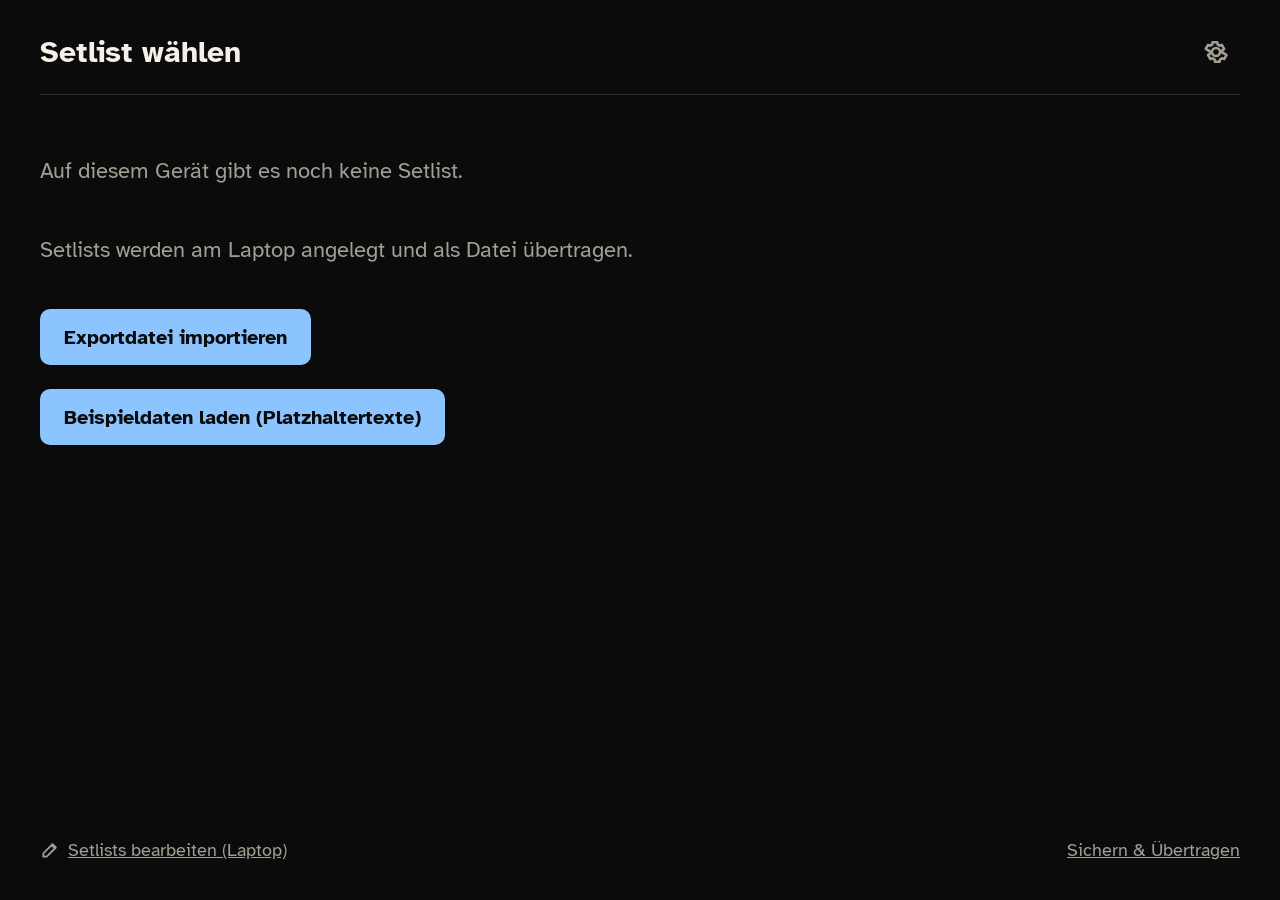
<file: index.html>
<!doctype html>
<html lang="de">
<head>
<meta charset="utf-8">
<meta name="viewport" content="width=device-width, initial-scale=1, viewport-fit=cover">
<meta name="apple-mobile-web-app-capable" content="yes">
<meta name="mobile-web-app-capable" content="yes">
<meta name="apple-mobile-web-app-status-bar-style" content="black">
<meta name="theme-color" content="#0b0b0c">
<title>Setlist-Tool</title>
<link rel="manifest" href="manifest.webmanifest">
<link rel="icon" href="icons/icon-192.png">
<link rel="apple-touch-icon" href="icons/apple-touch-icon.png">
<meta name="apple-mobile-web-app-title" content="Setlist">
<link rel="stylesheet" href="css/app.css">
<script type="module" src="js/app.js"></script>
</head>
<body>
<main id="app" aria-live="polite"></main>
<noscript>Das Setlist-Tool braucht JavaScript.</noscript>
</body>
</html>
</file>
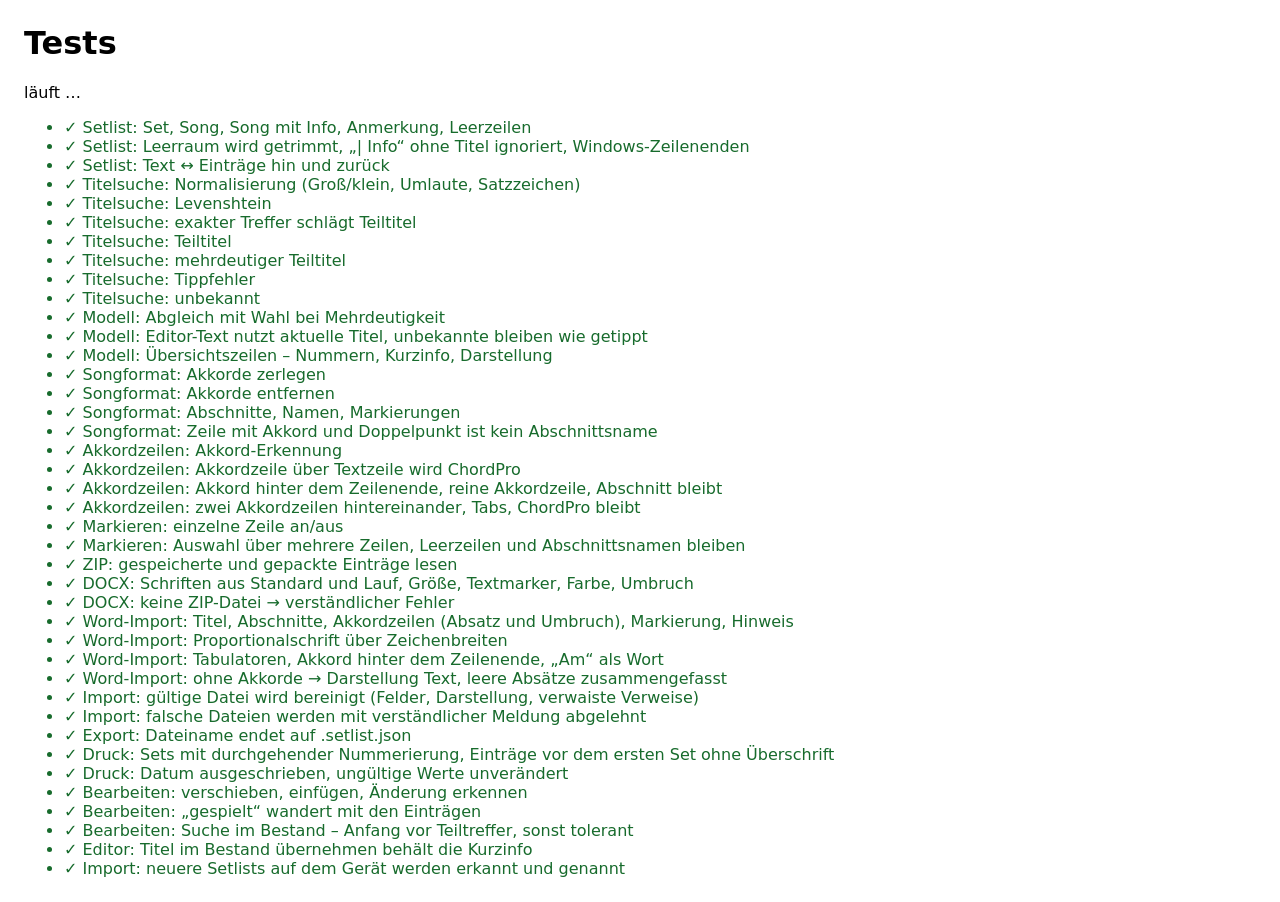
<file: tests/index.html>
<!doctype html>
<html lang="de">
<head>
<meta charset="utf-8">
<title>Tests – Setlist-Tool</title>
<style>
body { font-family: system-ui, sans-serif; margin: 24px; }
.ok { color: #176b2c; } .fehler { color: #a11; font-weight: bold; }
pre { margin: 0 0 0 1.5em; color: #555; }
</style>
</head>
<body>
<h1>Tests</h1>
<p id="ergebnis">läuft …</p>
<ul id="liste"></ul>
<script type="module">
import { tests } from './tests.js';

const liste = document.getElementById('liste');
let fehler = 0;
for (const [name, fn] of tests) {
  const li = document.createElement('li');
  try {
    await fn();
    li.className = 'ok';
    li.textContent = '✓ ' + name;
  } catch (e) {
    fehler++;
    li.className = 'fehler';
    li.textContent = '✗ ' + name;
    const pre = document.createElement('pre');
    pre.textContent = e?.message || String(e);
    li.append(pre);
  }
  liste.append(li);
}
const erg = document.getElementById('ergebnis');
erg.textContent = fehler ? `FEHLGESCHLAGEN: ${fehler} von ${tests.length}` : `ALLE ${tests.length} TESTS BESTANDEN`;
erg.className = fehler ? 'fehler' : 'ok';
</script>
</body>
</html>
</file>
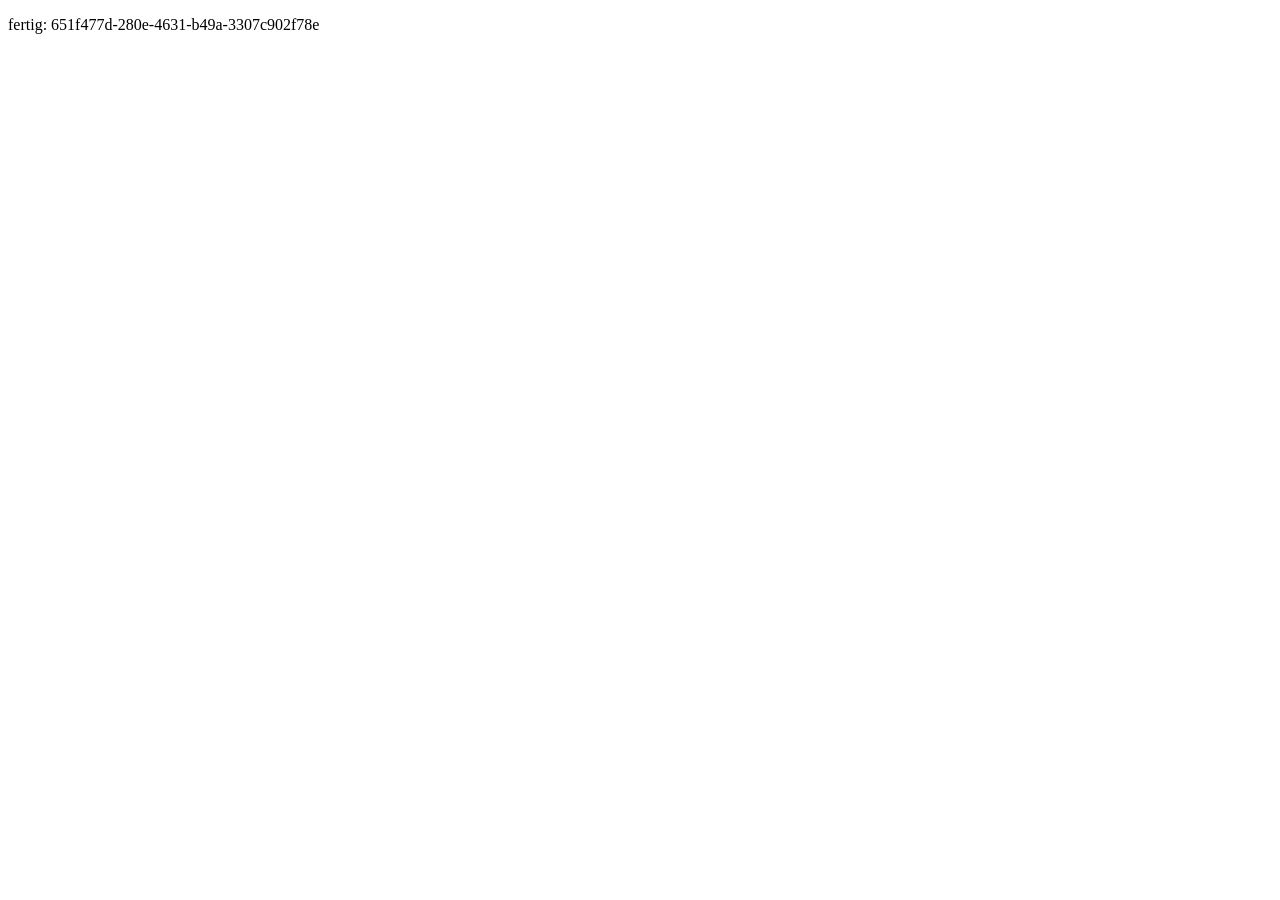
<file: tests/beispieldaten.html>
<!doctype html>
<html lang="de">
<head>
<meta charset="utf-8">
<title>Beispieldaten laden</title>
</head>
<body>
<p id="status">lädt …</p>
<script type="module">
// Hilfsseite für Tests: legt Platzhalter-Songs und eine Beispiel-Setlist an.
import { ladeBeispieldaten } from '../js/beispieldaten.js';
import { alleSetlists } from '../js/db.js';
await ladeBeispieldaten();
const s = await alleSetlists();
document.getElementById('status').textContent = 'fertig: ' + s.map((x) => x.id).join(',');
</script>
</body>
</html>
</file>
<file: css/app.css>
/* Setlist-Tool – Farben und Schrift laut Konzept, Abschnitt „Darstellung“ */

@font-face {
  font-family: 'Atkinson Hyperlegible';
  font-style: normal;
  font-weight: 400;
  font-display: block;
  src: url('../fonts/atkinson-hyperlegible-latin-400-normal.woff2') format('woff2');
}
@font-face {
  font-family: 'Atkinson Hyperlegible';
  font-style: normal;
  font-weight: 700;
  font-display: block;
  src: url('../fonts/atkinson-hyperlegible-latin-700-normal.woff2') format('woff2');
}
@font-face {
  font-family: 'Atkinson Hyperlegible';
  font-style: italic;
  font-weight: 400;
  font-display: block;
  src: url('../fonts/atkinson-hyperlegible-latin-400-italic.woff2') format('woff2');
}

:root {
  /* Bühne */
  --schwarz: #0b0b0c;
  --weiss: #f5f1e6;
  --grau: #a39e93;
  --dunkelgrau: #6b675f;
  --hellblau: #8cc4ff;
  --gelb: #f2b544;
  --marker: #ffe14d;
  --linie: #2a2926;
  --linie-fein: #1f1e1c;
  --flaeche: #18171a;

  /* Pflege (Laptop) */
  --p-grund: #f4f2ed;
  --p-text: #1d1c1a;
  --p-leise: #5f5a51;
  --p-linie: #ccc6b9;
  --p-linie-fein: #ddd8cd;
  --p-blau: #1d5fae;
  --p-notiz: #8a5d00;
  --p-warn-grund: #fff3dc;
  --p-warn: #8a4b00;

  /* Größen (werden aus den Einstellungen überschrieben) */
  --titel-groesse: 30px;
  --info-groesse: 19px;
  --ed-zeile: 28px;

  --schrift: 'Atkinson Hyperlegible', system-ui, -apple-system, sans-serif;
  --mono: ui-monospace, 'Cascadia Mono', Consolas, 'SF Mono', Menlo, monospace;
}

* { box-sizing: border-box; }
html, body { margin: 0; height: 100%; }
body {
  font-family: var(--schrift);
  background: var(--schwarz);
  color: var(--weiss);
  -webkit-text-size-adjust: 100%;
  -webkit-tap-highlight-color: transparent;
}
body.pflege { background: var(--p-grund); color: var(--p-text); }
#app { height: 100%; }
a { color: inherit; }
button, input, select, textarea { font: inherit; color: inherit; }
h1, h2 { margin: 0; }
:focus-visible { outline: 3px solid var(--hellblau); outline-offset: 2px; }
.pflege :focus-visible { outline-color: var(--p-blau); }

.fehler { padding: 40px; font-size: 22px; }

/* ---------- Knöpfe ---------- */
.knopf, .knopf-klein, .knopf-hell {
  display: inline-flex; align-items: center; justify-content: center; gap: 8px;
  border-radius: 10px; cursor: pointer; text-decoration: none;
}
.knopf { min-height: 56px; padding: 0 24px; font-size: 20px; font-weight: 700; border: 0; background: var(--hellblau); color: var(--schwarz); }
.knopf-klein { min-height: 44px; padding: 0 14px; font-size: 17px; border: 1px solid var(--dunkelgrau); background: transparent; }
.knopf-hell { min-height: 38px; padding: 0 14px; font-size: 15px; font-weight: 700; border: 0; background: var(--gelb); color: var(--p-text); }
.knopf-icon {
  display: inline-flex; align-items: center; justify-content: center;
  min-width: 48px; min-height: 48px; border-radius: 10px; color: var(--grau); text-decoration: none;
}
.knopf-icon:hover, .knopf-klein:hover { color: var(--weiss); }

/* ---------- Setlist-Liste (Bühne und Vorschau) ---------- */
.sl-liste { list-style: none; margin: 0; padding: 0 40px 96px; }
.sl-liste > li { margin: 0; }
.sl-set h2 {
  font-size: calc(var(--titel-groesse) * 0.74); font-weight: 700; letter-spacing: .08em;
  text-transform: uppercase; color: var(--hellblau); padding: 26px 0 10px;
}
.sl-notiz {
  font-size: var(--info-groesse); font-style: italic; color: var(--gelb);
  padding: 10px 0 10px 56px; line-height: 1.3;
}
.sl-song {
  display: flex; align-items: center; gap: 18px; width: 100%;
  min-height: 64px; padding: 8px 0; border: 0; border-bottom: 1px solid var(--linie-fein);
  background: none; color: var(--weiss); text-align: left; text-decoration: none; cursor: default;
}
a.sl-song, button.sl-song { cursor: pointer; }
a.sl-song:active, button.sl-song:active { background: var(--flaeche); }
.sl-nr { width: 38px; flex-shrink: 0; font-size: calc(var(--titel-groesse) * 0.8); color: var(--grau); text-align: right; }
.sl-text { display: flex; flex-direction: column; flex-grow: 1; gap: 2px; min-width: 0; }
.sl-titel { font-size: var(--titel-groesse); font-weight: 700; line-height: 1.15; }
.sl-info { font-size: var(--info-groesse); color: var(--grau); }
.sl-kennzeichen {
  font-size: calc(var(--info-groesse) * 1.05); padding: 4px 12px; border: 1px solid var(--grau);
  border-radius: 8px; color: var(--grau); flex-shrink: 0;
}
.ohne-kennzeichen .sl-kennzeichen { display: none; }
.sl-song > svg { flex-shrink: 0; color: var(--weiss); }
.sl-platz { width: 28px; flex-shrink: 0; }
.sl-song.gespielt, .sl-song.gespielt .sl-nr, .sl-song.gespielt .sl-info,
.sl-song.gespielt > svg { color: var(--dunkelgrau); }
.sl-song.gespielt .sl-kennzeichen { color: var(--dunkelgrau); border-color: var(--dunkelgrau); }
.leer { padding: 40px; color: var(--grau); font-size: 22px; }

/* ---------- Übersicht ---------- */
.ue { display: flex; flex-direction: column; height: 100%; }
.ue-kopf {
  display: flex; align-items: center; gap: 16px; flex-shrink: 0;
  padding: 16px 28px 14px; padding-top: max(16px, env(safe-area-inset-top));
  border-bottom: 1px solid var(--linie);
}
.ue-name { font-size: 26px; font-weight: 700; flex-grow: 1; min-width: 0; overflow: hidden; text-overflow: ellipsis; white-space: nowrap; }
.ue-fortschritt { font-size: 20px; color: var(--grau); white-space: nowrap; }
.ue-scroll { flex-grow: 1; overflow-y: auto; -webkit-overflow-scrolling: touch; padding-top: 4px; }

/* ---------- Songseite ---------- */
.sp { display: flex; flex-direction: column; height: 100%; }
.sp-kopf {
  display: flex; align-items: center; gap: 16px; flex-shrink: 0;
  min-height: 96px; padding: 16px 32px; padding-top: max(16px, env(safe-area-inset-top));
  background: var(--flaeche); border-bottom: 1px solid var(--linie); text-decoration: none;
}
.sp-zurueck { color: var(--hellblau); display: flex; }
.sp-kopf-text { display: flex; flex-direction: column; flex-grow: 1; min-width: 0; }
.sp-titel { font-size: calc(var(--titel-groesse) * 1.25); font-weight: 700; line-height: 1.1; }
.sp-info { font-size: calc(var(--info-groesse) * 1.05); color: var(--grau); }
.sp-position { font-size: 22px; color: var(--grau); white-space: nowrap; }

.sp-inhalt {
  --text-groesse: 26px;
  flex-grow: 1; min-height: 0; overflow: hidden;
  padding: 28px 40px 20px;
  font-size: var(--text-groesse); line-height: 1.3;
  touch-action: pan-y;
}
.sp-inhalt.scrollen { overflow-y: auto; -webkit-overflow-scrolling: touch; }
.sp-inhalt.zwei-spalten { column-count: 2; column-gap: 40px; column-fill: auto; }
.sp-text { display: flex; flex-direction: column; gap: calc(var(--text-groesse) * 0.85); }
.zwei-spalten .sp-text { display: block; }
.zwei-spalten .sp-abschnitt { break-inside: avoid; margin-bottom: calc(var(--text-groesse) * 0.85); }
.sp-abschnitt { display: flex; flex-direction: column; }
.sp-abschnitt-name {
  font-size: max(15px, calc(var(--text-groesse) * 0.62)); font-weight: 700; letter-spacing: .1em;
  text-transform: uppercase; color: var(--grau); line-height: 1.4;
}
.sp-zeile { white-space: pre-wrap; overflow-wrap: anywhere; }
.sp-zeile.markiert .txt {
  background: var(--marker); color: var(--schwarz);
  -webkit-box-decoration-break: clone; box-decoration-break: clone;
}
.sp-zeile.markiert:not(.akk-zeile) .txt { padding: 0 8px; border-radius: 4px; }

/* Akkorde über der Silbe */
.akk-zeile { display: flex; flex-wrap: wrap; align-items: flex-end; white-space: normal; }
.einheit { display: inline-flex; flex-direction: column; }
.akk {
  font-size: calc(var(--text-groesse) * 0.82); font-weight: 700; color: var(--hellblau);
  line-height: 1.15; min-height: 1.15em; padding-right: .45em; white-space: pre;
}
.einheit .txt { white-space: pre; }
.mit-akkorden .sp-zeile + .akk-zeile { margin-top: calc(var(--text-groesse) * 0.15); }

.sp-nur-titel { font-size: calc(var(--titel-groesse) * 1.6); font-weight: 700; margin: 30vh 0 0; text-align: center; }
.sp-nur-titel-info { font-size: calc(var(--info-groesse) * 1.4); color: var(--grau); text-align: center; margin: 12px 0 0; }

.sp-fuss {
  display: flex; justify-content: space-between; align-items: flex-end; gap: 20px; flex-shrink: 0;
  padding: 14px 40px 22px; padding-bottom: max(22px, env(safe-area-inset-bottom));
  border-top: 1px solid var(--linie-fein); font-size: 20px; color: var(--grau);
}
.sp-fuss a { text-decoration: none; display: inline-block; padding: 8px 0; }
.sp-vorher { color: var(--grau); max-width: 40%; overflow: hidden; text-overflow: ellipsis; white-space: nowrap; }
.sp-naechster { display: flex; flex-direction: column; align-items: flex-end; text-align: right; color: var(--weiss); font-weight: 700; font-size: 22px; }
.sp-fuss-label { color: var(--grau); font-weight: 400; }
.sp-fuss-notiz { color: var(--gelb); font-style: italic; font-weight: 400; font-size: 18px; }

/* ---------- Start ---------- */
.start { display: flex; flex-direction: column; min-height: 100%; padding: 0 40px; padding-top: env(safe-area-inset-top); }
.start-kopf { display: flex; align-items: center; justify-content: space-between; padding: 28px 0 18px; border-bottom: 1px solid var(--linie); }
.start-kopf h1 { font-size: 30px; }
.start-liste { list-style: none; margin: 0; padding: 0; }
.start-setlist {
  display: grid; grid-template-columns: 1fr auto; align-items: center; column-gap: 16px;
  padding: 18px 0; border-bottom: 1px solid var(--linie-fein); text-decoration: none; min-height: 80px;
}
.start-name { font-size: 28px; font-weight: 700; }
.start-zusatz { font-size: 19px; color: var(--grau); grid-column: 1; }
.start-setlist svg { grid-column: 2; grid-row: 1 / span 2; color: var(--grau); }
.start-leer { padding: 40px 0; font-size: 22px; color: var(--grau); display: flex; flex-direction: column; align-items: flex-start; gap: 8px; }
.start-leer .knopf { margin-top: 16px; }
.start-fuss { margin-top: auto; padding: 28px 0; font-size: 18px; }
.start-fuss a { color: var(--grau); display: inline-flex; align-items: center; gap: 8px; min-height: 44px; }

/* ---------- Einstellungen ---------- */
.es { padding: 0 40px 40px; padding-top: env(safe-area-inset-top); max-width: 900px; }
.es-kopf { display: flex; align-items: center; gap: 12px; padding: 24px 0 18px; border-bottom: 1px solid var(--linie); }
.es-kopf h1 { font-size: 30px; }
.es-hinweis { color: var(--grau); font-size: 17px; margin-left: auto; }
p.es-hinweis { margin: 24px 0 0; }
.es-felder { display: flex; flex-direction: column; gap: 6px; padding: 18px 0; align-items: flex-start; }
.es-zeile { display: grid; grid-template-columns: 320px 1fr 80px; align-items: center; gap: 16px; width: 100%; min-height: 52px; font-size: 20px; }
.es-zeile input[type=range] { width: 100%; accent-color: var(--hellblau); height: 32px; }
.es-zeile input[type=checkbox] { width: 28px; height: 28px; accent-color: var(--hellblau); }
.es-wert { color: var(--grau); text-align: right; }
.es-vorschau { border: 1px solid var(--linie); border-radius: 12px; padding: 20px 0; display: flex; flex-direction: column; gap: 14px; }
.es-probe-titel { font-weight: 700; padding: 0 40px; }
.es-probe-info { color: var(--grau); padding: 0 40px; }
.es-probe { overflow: visible; padding-top: 4px; padding-bottom: 4px; }

/* ---------- Editor (Laptop) ---------- */
.ed { display: flex; flex-direction: column; height: 100%; }
.ed-kopf { display: flex; flex-wrap: wrap; align-items: center; gap: 6px 24px; min-height: 60px; padding: 8px 24px; background: var(--p-text); color: var(--weiss); flex-shrink: 0; }
.ed-marke { font-size: 19px; font-weight: 700; }
.ed-nav { display: flex; gap: 4px; }
.ed-nav a, .ed-nav span { font-size: 16px; padding: 8px 14px; border-radius: 8px; text-decoration: none; }
.ed-nav a.aktiv { background: #3a3833; }
.ed-nav-spaeter { color: #9a958a; cursor: default; }
.ed-kopf-link { color: #c9c4b8; font-size: 15px; }
.ed-luecke { flex-grow: 1; }
.ed-rumpf { display: flex; flex-grow: 1; min-height: 0; }

.ed-links { width: 260px; flex-shrink: 0; border-right: 1px solid var(--p-linie-fein); padding: 18px 14px; display: flex; flex-direction: column; gap: 8px; overflow-y: auto; }
.ed-links-kopf { display: flex; justify-content: space-between; align-items: center; margin-bottom: 4px; }
.ed h2 { font-size: 13px; font-weight: 700; letter-spacing: .06em; text-transform: uppercase; color: var(--p-leise); }
.ed .knopf-klein { min-height: 36px; font-size: 14px; border-color: var(--p-linie); background: #fff; color: var(--p-text); }
.ed .knopf-klein:hover { border-color: var(--p-leise); }
.ed .knopf-klein.gefahr { color: #9b1c1c; }
.ed-auftritte { list-style: none; margin: 0; padding: 0; display: flex; flex-direction: column; gap: 4px; }
.ed-auftritt { display: flex; flex-direction: column; padding: 9px 12px; border-radius: 8px; border: 1px solid transparent; text-decoration: none; }
.ed-auftritt:hover { background: #ebe8e1; }
.ed-auftritt.aktiv { background: #fff; border-color: var(--p-linie); }
.ed-auftritt-name { font-weight: 700; }
.ed-auftritt-zusatz { font-size: 14px; color: var(--p-leise); }

.ed-mitte { flex-grow: 1; min-width: 0; padding: 18px 22px; display: flex; flex-direction: column; gap: 12px; }
.ed-leer { align-items: flex-start; font-size: 18px; }
.ed-leer .knopf { background: var(--p-blau); color: #fff; }
.ed-felder { display: flex; gap: 14px; flex-wrap: wrap; }
.ed-feld { display: flex; flex-direction: column; gap: 4px; }
.ed-feld.breit { flex-grow: 1; min-width: 260px; }
.ed-feld label { font-size: 13px; font-weight: 700; letter-spacing: .06em; text-transform: uppercase; color: var(--p-leise); }
.ed-feld input { font-size: 18px; padding: 6px 10px; border: 1px solid var(--p-linie); border-radius: 8px; background: #fff; min-height: 40px; }
.ed-feld.breit input { font-weight: 700; font-size: 20px; }

.ed-rahmen {
  flex-grow: 1; min-height: 0; overflow-y: auto; display: grid; grid-template-columns: 44px minmax(0, 1fr) minmax(220px, 34%);
  background: #fff; border: 1px solid var(--p-linie); border-radius: 10px;
  font-size: 16px; line-height: var(--ed-zeile);
}
.ed-nummern, .ed-hinweise, .ed-hintergrund { padding: 12px 0; }
.ed-nummern div, .ed-hinweise > div, .ed-hintergrund div { height: var(--ed-zeile); }
.ed-nummern { text-align: right; padding-right: 10px; color: #8b867b; font-family: var(--mono); font-size: 14px; user-select: none; }
.ed-textspalte { position: relative; }
.ed-hintergrund { position: absolute; inset: 0; pointer-events: none; }
.ed-hintergrund .hg-unbekannt, .ed-hintergrund .hg-mehrdeutig { background: var(--p-warn-grund); }
.ed-text {
  position: relative; display: block; width: 100%; resize: none; border: 0; outline: none;
  padding: 12px 12px; background: transparent; color: var(--p-text);
  font-family: var(--mono); font-size: 16px; line-height: var(--ed-zeile);
  white-space: pre; overflow-x: auto; overflow-y: hidden; tab-size: 2;
}
.ed-text:focus-visible { outline: none; }
.ed-rahmen:focus-within { border-color: var(--p-blau); box-shadow: 0 0 0 2px rgba(29, 95, 174, .25); }
.ed-hinweise { border-left: 1px solid var(--p-linie-fein); padding-left: 12px; padding-right: 10px; font-size: 14px; color: var(--p-leise); }
.ed-hinweis { display: flex; align-items: center; gap: 8px; white-space: nowrap; overflow: hidden; text-overflow: ellipsis; }
.ed-hinweis.warnung { color: var(--p-warn); }
.ed-ziel { min-width: 0; overflow: hidden; text-overflow: ellipsis; }
.ed-hinweis > .ed-mini, .ed-hinweis > a { flex-shrink: 0; }
.ed-mini { font-size: 13px; padding: 1px 8px; border-radius: 6px; border: 1px solid #c98a2d; background: #fff7e6; color: var(--p-warn); cursor: pointer; line-height: 1.5; }
.ed-auswahl { font-size: 13px; padding: 1px 4px; border-radius: 6px; border: 1px solid #c98a2d; background: #fff7e6; color: var(--p-warn); max-width: 100%; }

.ed-legende { display: flex; gap: 22px; align-items: center; font-size: 14px; color: var(--p-leise); flex-wrap: wrap; }
.ed-legende code { font-family: var(--mono); font-weight: 700; color: var(--p-text); }
.ed-legende code.c-set { color: var(--p-blau); }
.ed-legende code.c-notiz { color: var(--p-notiz); }
.ed-speicherstand { min-width: 80px; }

.ed-rechts { width: 380px; flex-shrink: 0; border-left: 1px solid var(--p-linie-fein); padding: 18px 20px; display: flex; flex-direction: column; gap: 12px; align-items: center; }
.ed-rechts h2 { align-self: flex-start; }
.ed-klein { font-size: 13px; color: var(--p-leise); margin: 0; text-align: center; }
/* iPad im Hochformat (834 × 1194), verkleinert dargestellt */
.ed-ipad { --skala: 0.4; width: calc(834px * var(--skala) + 16px); height: calc(1194px * var(--skala) + 16px); border: 8px solid #2a2926; border-radius: 22px; overflow: hidden; background: var(--schwarz); flex-shrink: 0; }
.ed-ipad-bild { width: 834px; height: 1194px; transform: scale(var(--skala)); transform-origin: 0 0; color: var(--weiss); font-family: var(--schrift); }
.ed-ipad-bild .ue-kopf { padding-top: 16px; }

/* ---------- Song-Bestand (Laptop) ---------- */
.ed-songlink { color: inherit; }
.ed-songlink:hover { color: var(--p-blau); }
.so-links { width: 300px; }
.so-suche, .so-filter {
  width: 100%; font-size: 16px; padding: 7px 10px; min-height: 40px;
  border: 1px solid var(--p-linie); border-radius: 8px; background: #fff;
}
.so-anzahl { font-size: 13px; color: var(--p-leise); padding: 2px 2px 0; }
.so-liste { list-style: none; margin: 0; padding: 0; display: flex; flex-direction: column; gap: 2px; overflow-y: auto; min-height: 0; flex-shrink: 1; }
.so-eintrag { display: flex; flex-direction: column; padding: 7px 10px; border-radius: 8px; border: 1px solid transparent; text-decoration: none; }
.so-eintrag:hover { background: #ebe8e1; }
.so-eintrag.aktiv { background: #fff; border-color: var(--p-linie); }
.so-eintrag-titel { font-weight: 700; }
.so-eintrag-zusatz { font-size: 13px; color: var(--p-leise); }

.so-mitte { gap: 10px; }
.so-kurzinfo { width: 260px; }
.so-feldhinweis { font-size: 13px; color: var(--p-warn); min-height: 1em; }
.so-darstellung { border: 0; margin: 0; padding: 0; display: flex; flex-direction: column; gap: 4px; }
.so-darstellung legend { font-size: 13px; font-weight: 700; letter-spacing: .06em; text-transform: uppercase; color: var(--p-leise); padding: 0; margin-bottom: 4px; }
.so-darstellung { flex-direction: row; flex-wrap: wrap; align-items: flex-start; }
.so-darstellung label { position: relative; cursor: pointer; }
.so-darstellung input { position: absolute; opacity: 0; inset: 0; margin: 0; cursor: pointer; }
.so-darstellung span {
  display: inline-flex; align-items: center; min-height: 40px; padding: 0 14px; font-size: 16px;
  border: 1px solid var(--p-linie); background: #fff; margin-right: -1px;
}
.so-darstellung label:first-of-type span { border-radius: 8px 0 0 8px; }
.so-darstellung label:last-of-type span { border-radius: 0 8px 8px 0; }
.so-darstellung input:checked + span { background: var(--p-text); color: #fff; border-color: var(--p-text); font-weight: 700; }
.so-darstellung input:focus-visible + span { outline: 3px solid var(--p-blau); outline-offset: 2px; }
.so-darstellung-hinweis { margin: 0; font-size: 14px; color: var(--p-warn); min-height: 1.3em; }

.so-werkzeuge { display: flex; gap: 10px; align-items: center; }
.so-marker { background: var(--marker); padding: 0 6px; border-radius: 3px; }
.so-meldung { font-size: 14px; color: var(--p-blau); }
.so-text {
  flex-grow: 1; min-height: 0; resize: none; width: 100%;
  padding: 12px 14px; border: 1px solid var(--p-linie); border-radius: 10px; background: #fff;
  font-family: var(--mono); font-size: 16px; line-height: 1.6; white-space: pre-wrap; tab-size: 4;
}
.so-text:focus-visible { outline: none; border-color: var(--p-blau); box-shadow: 0 0 0 2px rgba(29, 95, 174, .25); }
.so-fuss { display: flex; align-items: center; gap: 14px; font-size: 14px; color: var(--p-leise); }
.so-verwendung { margin: 0; }
.so-verwendung a { color: var(--p-blau); }
.so-passung { min-height: 2.6em; }
.ed-ipad-bild .sp-kopf { padding-top: 16px; }

/* ---------- Word-Import (Laptop) ---------- */
.so-import { text-align: center; }
.wi-start { max-width: 820px; gap: 16px; font-size: 16px; }
.wi-titel { font-size: 24px; }
.wi-start p { margin: 0; }
.wi-datei { position: absolute; width: 1px; height: 1px; opacity: 0; }
.wi-zone {
  display: flex; flex-direction: column; align-items: center; justify-content: center; gap: 8px;
  min-height: 200px; padding: 24px; border: 2px dashed var(--p-linie); border-radius: 14px;
  background: #fff; cursor: pointer; text-align: center; color: var(--p-leise);
}
.wi-zone strong { font-size: 20px; color: var(--p-text); }
.wi-zone.ueber, .wi-zone:hover { border-color: var(--p-blau); background: #f3f7fc; }
.wi-datei:focus-visible + .wi-zone { outline: 3px solid var(--p-blau); outline-offset: 2px; }
.wi-fehler { color: #9b1c1c; }
.wi-fehler:empty { display: none; }
.wi-regeln { background: #fff; border: 1px solid var(--p-linie-fein); border-radius: 10px; padding: 12px 16px; }
.wi-regeln summary { cursor: pointer; font-weight: 700; }
.wi-regeln ol { margin: 10px 0; padding-left: 22px; line-height: 1.5; }
.wi-erledigt h2 { margin-bottom: 6px; }
.wi-erledigt ul { margin: 0; padding-left: 20px; }
.wi-erledigt a { color: var(--p-blau); }

.wi-original { width: 440px; flex-shrink: 0; border-right: 1px solid var(--p-linie-fein); padding: 18px 16px; display: flex; flex-direction: column; gap: 10px; min-height: 0; }
.wi-seite { flex-grow: 1; overflow: auto; background: #fff; border: 1px solid var(--p-linie); border-radius: 6px; padding: 18px 20px; color: #000; }
.wi-zeile { white-space: pre; line-height: 1.2; min-height: 1em; }
.wi-leiste { display: flex; align-items: center; gap: 12px; font-size: 15px; }
.wi-datei-name { min-width: 0; overflow: hidden; text-overflow: ellipsis; white-space: nowrap; }
.wi-leiste button { white-space: nowrap; flex-shrink: 0; }
.wi-leiste .knopf { min-height: 40px; font-size: 16px; padding: 0 18px; background: var(--p-blau); color: #fff; }
.wi-mitte { gap: 10px; }
.wi-konflikt { display: flex; flex-wrap: wrap; gap: 6px 16px; font-size: 14px; color: var(--p-warn); }
.wi-konflikt:empty { display: none; }
.wi-konflikt label { color: var(--p-text); cursor: pointer; }
.wi-zusammenfassung { font-size: 14px; color: var(--p-leise); }
.wi-hinweise { margin: 0; padding: 0; list-style: none; font-size: 14px; color: var(--p-warn); display: flex; flex-direction: column; gap: 4px; max-height: 120px; overflow-y: auto; }

/* ---------- Start: Hinweise ---------- */
.start-hinweis { color: var(--grau); font-size: 17px; margin: 16px 0 0; }
.start-hinweis:empty { display: none; }
.start-fuss { display: flex; justify-content: space-between; gap: 16px; flex-wrap: wrap; }
.start-leer a.knopf { margin-top: 16px; text-decoration: none; }

/* ---------- Sichern & Übertragen ---------- */
.si-seite { min-height: 100%; display: flex; flex-direction: column; }
.si { width: 100%; max-width: 780px; margin: 0 auto; padding: 24px 24px 60px; display: flex; flex-direction: column; gap: 22px; font-size: 17px; line-height: 1.45; }
.si h1 { font-size: 28px; }
.si-block { background: #fff; border: 1px solid var(--p-linie-fein); border-radius: 12px; padding: 18px 20px; display: flex; flex-direction: column; gap: 10px; }
.si-block h2 { font-size: 15px; font-weight: 700; letter-spacing: .06em; text-transform: uppercase; color: var(--p-leise); }
.si p { margin: 0; }
.si-klein { font-size: 15px; color: var(--p-leise); }
.si-knoepfe { display: flex; gap: 12px; flex-wrap: wrap; align-items: center; }
.si .knopf { background: var(--p-blau); color: #fff; min-height: 48px; font-size: 18px; text-decoration: none; align-self: flex-start; }
.si .knopf:disabled { opacity: .5; }
.si .knopf-klein { border-color: var(--p-linie); background: #fff; color: var(--p-text); min-height: 44px; font-size: 16px; }
.si-meldung { color: var(--p-blau); }
.si-meldung:empty { display: none; }
.si-karte { border: 1px solid var(--p-linie); border-radius: 10px; padding: 14px 16px; display: flex; flex-direction: column; gap: 8px; background: var(--p-grund); }
.si-karte ol { margin: 0; padding-left: 22px; }
.si-warnung { color: var(--p-warn); font-weight: 700; }
.si-update { color: var(--p-blau); display: flex; flex-wrap: wrap; gap: 10px; align-items: center; }
.si-datei-knopf { cursor: pointer; }
.si-seite .ed-kopf { flex-wrap: wrap; height: auto; min-height: 60px; row-gap: 6px; padding-top: 8px; padding-bottom: 8px; }

/* ===================== Druckansicht (Setlist für Mitmusiker) ===================== */
/* Am Bildschirm: weißes A4-Blatt als Vorschau. Beim Drucken nur das Blatt, schwarz auf weiß. */
body.druck { background: #d9d6cf; color: #000; height: auto; }
body.druck #app { height: auto; }
.dr { min-height: 100%; padding: 0 16px 32px; }
.dr-leiste {
  position: sticky; top: 0; z-index: 1;
  display: flex; flex-wrap: wrap; align-items: center; gap: 10px 18px;
  max-width: 210mm; margin: 0 auto; padding: 12px 0;
  background: #d9d6cf; color: var(--p-text); font-size: 15px;
}
.dr-leiste a { color: var(--p-blau); }
.dr-leiste .knopf { min-height: 44px; font-size: 17px; background: var(--p-blau); color: #fff; }
.dr-tipp { color: var(--p-leise); font-size: 14px; flex-basis: 100%; }

.dr-blatt {
  max-width: 210mm; min-height: 297mm; margin: 0 auto; padding: 15mm 16mm;
  background: #fff; color: #000; box-shadow: 0 1px 6px rgba(0, 0, 0, .18);
  font-family: var(--schrift); font-size: 12pt; line-height: 1.3;
}
.dr-kopf { border-bottom: 1.5pt solid #000; padding-bottom: 3mm; margin-bottom: 5mm; }
.dr-kopf h1 { font-size: 20pt; line-height: 1.15; margin: 0; }
.dr-datum { font-size: 12pt; margin: 1mm 0 0; }

.dr-set { break-inside: avoid; page-break-inside: avoid; margin-bottom: 5mm; }
.dr-set h2 {
  font-size: 11pt; font-weight: 700; letter-spacing: .08em; text-transform: uppercase;
  margin: 0 0 1.5mm; padding-bottom: 1mm; border-bottom: .5pt solid #000;
  break-after: avoid; page-break-after: avoid;
}
.dr-liste { list-style: none; margin: 0; padding: 0; }
.dr-song { display: flex; align-items: baseline; gap: 2.5mm; padding: .9mm 0; break-inside: avoid; }
.dr-nr { flex: 0 0 8mm; text-align: right; font-variant-numeric: tabular-nums; }
.dr-titel { font-weight: 700; }
.dr-info { font-size: 10pt; }
.dr-info::before { content: '–'; margin-right: 2mm; }
.dr-notiz { font-style: italic; font-size: 10.5pt; padding: .7mm 0 .7mm 10.5mm; break-inside: avoid; }
.dr-leer { font-style: italic; }

@media print {
  @page { size: A4 portrait; margin: 14mm 15mm; }
  html, body, body.druck, body.druck #app { background: #fff !important; color: #000 !important; height: auto; }
  .dr { padding: 0; }
  .dr-leiste { display: none; }
  .dr-blatt { max-width: none; min-height: 0; margin: 0; padding: 0; box-shadow: none; }
}

/* ---------- Editor: schmalere Fenster und Touch (z. B. iPad Pro) ---------- */
.ed-uebernehmen { border-color: #8fb3de; background: #eef4fb; color: var(--p-blau); }
.ed-rumpf.ohne-vorschau .ed-rechts { display: none; }
.ed-legende .ed-vorschau-knopf { margin-left: auto; }
@media (max-width: 1240px) {
  .ed-kopf { gap: 6px 16px; padding-left: 16px; padding-right: 16px; }
  .ed-links { width: 210px; }
  .ed-mitte { padding: 14px 16px; }
  .ed-rechts { width: 340px; padding: 14px 12px; }
  .ed-ipad { --skala: 0.36; }
  .ed-legende { gap: 8px 16px; }
}
@media (pointer: coarse) {
  .ed .knopf-klein, .ed-nav a { min-height: 44px; display: inline-flex; align-items: center; }
  .ed-kopf-link { display: inline-flex; align-items: center; min-height: 44px; }
  .ed-auftritt { min-height: 52px; justify-content: center; }
}

/* ===================== Bühne: Reihenfolge ändern (Bearbeitungsmodus) ===================== */
/* Alle Tippflächen mindestens 44 px (hier 56 px), dunkles Bühnenschema. */
.ue-kopf .knopf-klein { white-space: nowrap; }
.ue-hinweis {
  display: flex; align-items: center; gap: 12px; flex-wrap: wrap; flex-shrink: 0;
  padding: 10px 28px; background: var(--flaeche); border-bottom: 1px solid var(--linie);
  font-size: 18px; color: var(--weiss);
}
.ue-hinweis-text { flex: 1 1 260px; }
.ue-hinweis-knopf { border-color: var(--hellblau) !important; color: var(--hellblau); }
.start-export {
  min-height: 44px; padding: 0 4px; border: 0; background: none; color: var(--grau);
  font-size: 18px; text-decoration: underline; cursor: pointer;
}

.ub [hidden] { display: none !important; }
.ub-kopf { gap: 16px; }
.ub-kopf-text { display: flex; flex-direction: column; flex-grow: 1; min-width: 0; }
.ub-kopf-name { font-size: 17px; color: var(--grau); overflow: hidden; text-overflow: ellipsis; white-space: nowrap; }
.ub-fertig { min-height: 52px; }

.ub-einfuegen { flex-shrink: 0; padding: 12px 28px; border-bottom: 1px solid var(--linie); display: flex; flex-direction: column; gap: 8px; position: relative; }
.ub-suche {
  width: 100%; min-height: 56px; padding: 0 16px; font-size: 20px;
  border: 1px solid var(--dunkelgrau); border-radius: 10px; background: var(--flaeche); color: var(--weiss);
}
.ub-suche::placeholder { color: var(--grau); }
.ub-suche:focus { outline: 2px solid var(--hellblau); outline-offset: 1px; }
.ub-treffer { display: flex; flex-direction: column; gap: 6px; }
.ub-treffer:empty { display: none; }
.ub-treffer-knopf {
  display: flex; align-items: center; gap: 12px; min-height: 56px; padding: 0 16px;
  border: 1px solid var(--linie); border-radius: 10px; background: var(--flaeche); color: var(--weiss);
  font-size: 20px; text-align: left; cursor: pointer;
}
.ub-treffer-knopf:active { background: #24232a; }
.ub-treffer-knopf svg { color: var(--hellblau); flex-shrink: 0; }
.ub-treffer-titel { flex-grow: 1; font-weight: 700; min-width: 0; overflow: hidden; text-overflow: ellipsis; white-space: nowrap; }
.ub-treffer-art { font-size: 16px; color: var(--grau); }
.ub-kein-treffer { margin: 0; color: var(--grau); font-size: 17px; }
.ub-ziel { margin: 0; display: flex; align-items: center; gap: 12px; flex-wrap: wrap; font-size: 16px; color: var(--grau); }
.ub-knopf-text { min-height: 44px; padding: 0 8px; border: 0; background: none; color: var(--hellblau); font-size: 16px; text-decoration: underline; cursor: pointer; }

.ub-scroll { padding-bottom: 120px; }
.ub-liste { list-style: none; margin: 0; padding: 0 20px; }
.ub-zeile {
  display: flex; align-items: center; gap: 6px; min-height: 64px; padding: 4px 0;
  border-bottom: 1px solid var(--linie-fein); background: var(--schwarz);
}
.ub-zeile.gewaehlt { box-shadow: inset 4px 0 0 var(--hellblau); background: #10161f; }
.ub-zeile.bewegt { animation: ub-blinken 1s ease-out; }
@keyframes ub-blinken { from { background: #1d2a3a; } to { background: var(--schwarz); } }
.ub-zeile.ziehen { position: relative; z-index: 2; background: #1d2a3a; box-shadow: 0 6px 18px rgba(0, 0, 0, .6); border-radius: 8px; }
body.ub-zieht, body.ub-zieht * { user-select: none; -webkit-user-select: none; cursor: grabbing; }

.ub-griff, .ub-knopf {
  display: inline-flex; align-items: center; justify-content: center; flex-shrink: 0;
  width: 56px; height: 56px; border-radius: 10px; border: 1px solid var(--linie);
  background: none; color: var(--grau); cursor: pointer;
}
.ub-griff { border-color: transparent; cursor: grab; touch-action: none; }
.ub-knopf:active, .ub-griff:active { background: var(--flaeche); color: var(--weiss); }
.ub-knopf:disabled { opacity: .3; cursor: default; }
.ub-weg { color: #ff9b8f; }
.ub-griff:focus-visible, .ub-knopf:focus-visible, .ub-inhalt:focus-visible { outline: 2px solid var(--hellblau); outline-offset: 2px; }

.ub-inhalt {
  display: flex; align-items: center; gap: 14px; flex-grow: 1; min-width: 0; min-height: 56px;
  padding: 4px 8px; border: 0; border-radius: 8px; background: none; color: var(--weiss);
  text-align: left; cursor: pointer;
}
.ub-nr { width: 34px; flex-shrink: 0; text-align: right; color: var(--grau); font-size: calc(var(--titel-groesse) * .7); }
.ub-text { display: flex; flex-direction: column; min-width: 0; }
.ub-titel { font-size: calc(var(--titel-groesse) * .8); font-weight: 700; line-height: 1.15; overflow: hidden; text-overflow: ellipsis; white-space: nowrap; }
.ub-info { font-size: calc(var(--info-groesse) * .9); color: var(--grau); overflow: hidden; text-overflow: ellipsis; white-space: nowrap; }
.ub-set { font-size: calc(var(--titel-groesse) * .66); font-weight: 700; letter-spacing: .08em; text-transform: uppercase; color: var(--hellblau); }
.ub-notiz { font-size: calc(var(--info-groesse) * .95); font-style: italic; color: var(--gelb); padding-left: 48px; }
.ub-set-zeile { margin-top: 14px; border-bottom-color: var(--linie); }

.ub-meldung {
  position: fixed; left: 50%; transform: translateX(-50%); bottom: max(20px, env(safe-area-inset-bottom));
  display: flex; align-items: center; gap: 16px; max-width: calc(100% - 32px);
  padding: 8px 8px 8px 20px; border-radius: 12px; background: #2b2a30; color: var(--weiss);
  font-size: 18px; box-shadow: 0 6px 24px rgba(0, 0, 0, .5); z-index: 5;
}
.ub-meldung-text { min-width: 0; overflow: hidden; text-overflow: ellipsis; white-space: nowrap; }
.ub-rueckgaengig { min-height: 48px; padding: 0 18px; border: 0; border-radius: 10px; background: var(--hellblau); color: var(--schwarz); font-size: 18px; font-weight: 700; cursor: pointer; flex-shrink: 0; }
.ub-treffer-schon { font-size: 16px; color: var(--gelb); white-space: nowrap; }
.ue-hinweis .knopf-icon { border: 0; background: none; cursor: pointer; }
</file>
